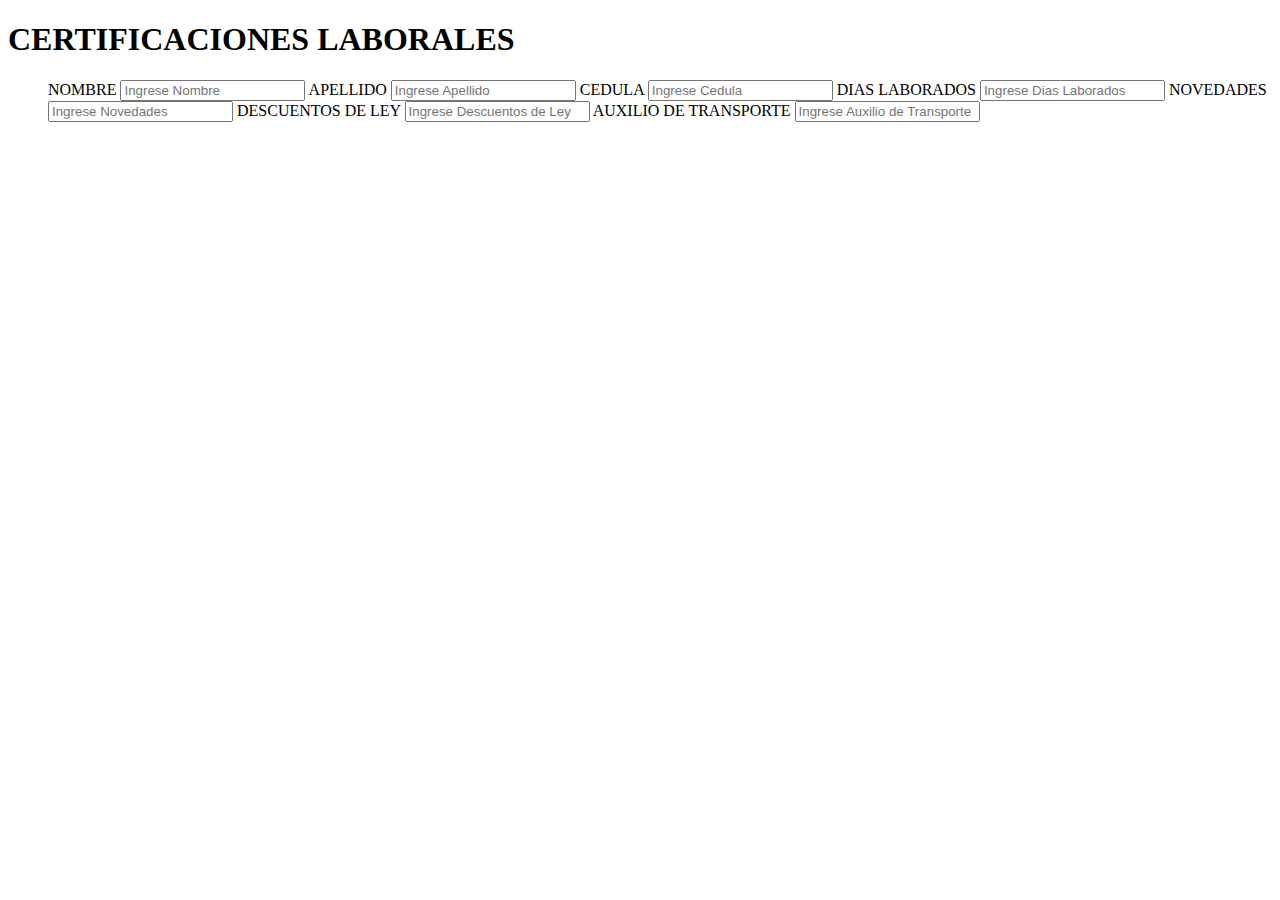
<file: APLICACION RECURSOS HUMANOS/CERTIFICACIONES LABORALES/CERTIFICACIONES LABORALES.html>
<!DOCTYPE html>
<html lang="en">
<head>
    <meta charset="UTF-8">
    <meta name="viewport" content="width=CERTIFICACIONES LABORALES, initial-scale=1.0">
    <title>CERTIFICACIONES LABORALES</title>
</head>
<body>
    <header>
        <h1>CERTIFICACIONES LABORALES</h1>
        <div>
            <ul>
            <label for="">NOMBRE</label>
            <input type="text" placeholder="Ingrese Nombre">
            <label for="">APELLIDO</label>
            <input type="text" placeholder="Ingrese Apellido">
            <label for="">CEDULA</label>
            <input type="text" placeholder="Ingrese Cedula">
            <label for="">DIAS LABORADOS</label>
            <input type="text" placeholder="Ingrese Dias Laborados">
            <label for="">NOVEDADES</label>
            <input type="text" placeholder="Ingrese Novedades">
            <label for="">DESCUENTOS DE LEY</label>
            <input type="text" placeholder="Ingrese Descuentos de Ley">
            <label for="">AUXILIO DE TRANSPORTE</label>
            <input type="text" placeholder="Ingrese Auxilio de Transporte">
        </ul>
        </div>
    </header>
</body>
</html>
</file>
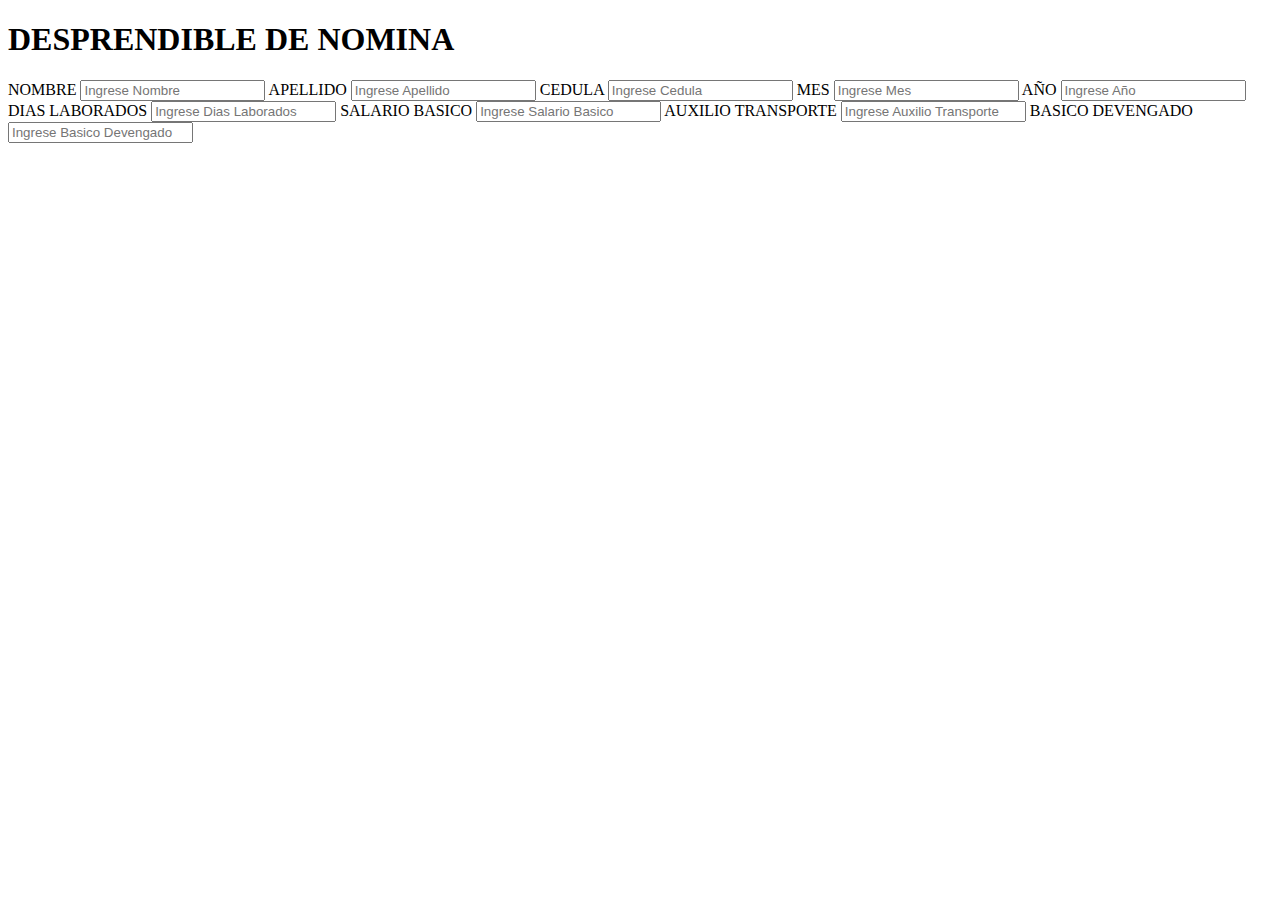
<file: APLICACION RECURSOS HUMANOS/DESPRENDIBLE DE NOMINA/DESPRENDIBLE DE NOMINA.html>
<!DOCTYPE html>
<html lang="en">
<head>
    <meta charset="UTF-8">
    <meta name="viewport" content="width=DESPRENDIBLE DE NOMINA, initial-scale=1.0">
    <title>DESPRENDIBLE DE NOMINA</title>
</head>
<body>
    <header>
        <h1>DESPRENDIBLE DE NOMINA</h1>
    </header>
    <div>
        <label for="">NOMBRE</label>
        <input type="text" placeholder="Ingrese Nombre">
        <label for="">APELLIDO</label>
        <input type="text" placeholder="Ingrese Apellido">
        <label for="">CEDULA</label>
        <input type="text" placeholder="Ingrese Cedula">
        <label for="">MES</label>
        <input type="text" placeholder="Ingrese Mes">
        <label for="">AÑO</label>
        <input type="text" placeholder="Ingrese Año">
        <label for="">DIAS LABORADOS</label>
        <input type="text" placeholder="Ingrese Dias Laborados">
        <label for="">SALARIO BASICO</label>
        <input type="text" placeholder="Ingrese Salario Basico">
        <label for="">AUXILIO TRANSPORTE</label>
        <input type="text" placeholder="Ingrese Auxilio Transporte">
        <label for="">BASICO DEVENGADO</label>
        <input type="text" placeholder="Ingrese Basico Devengado">
    </div>
</body>
</html>
</file>
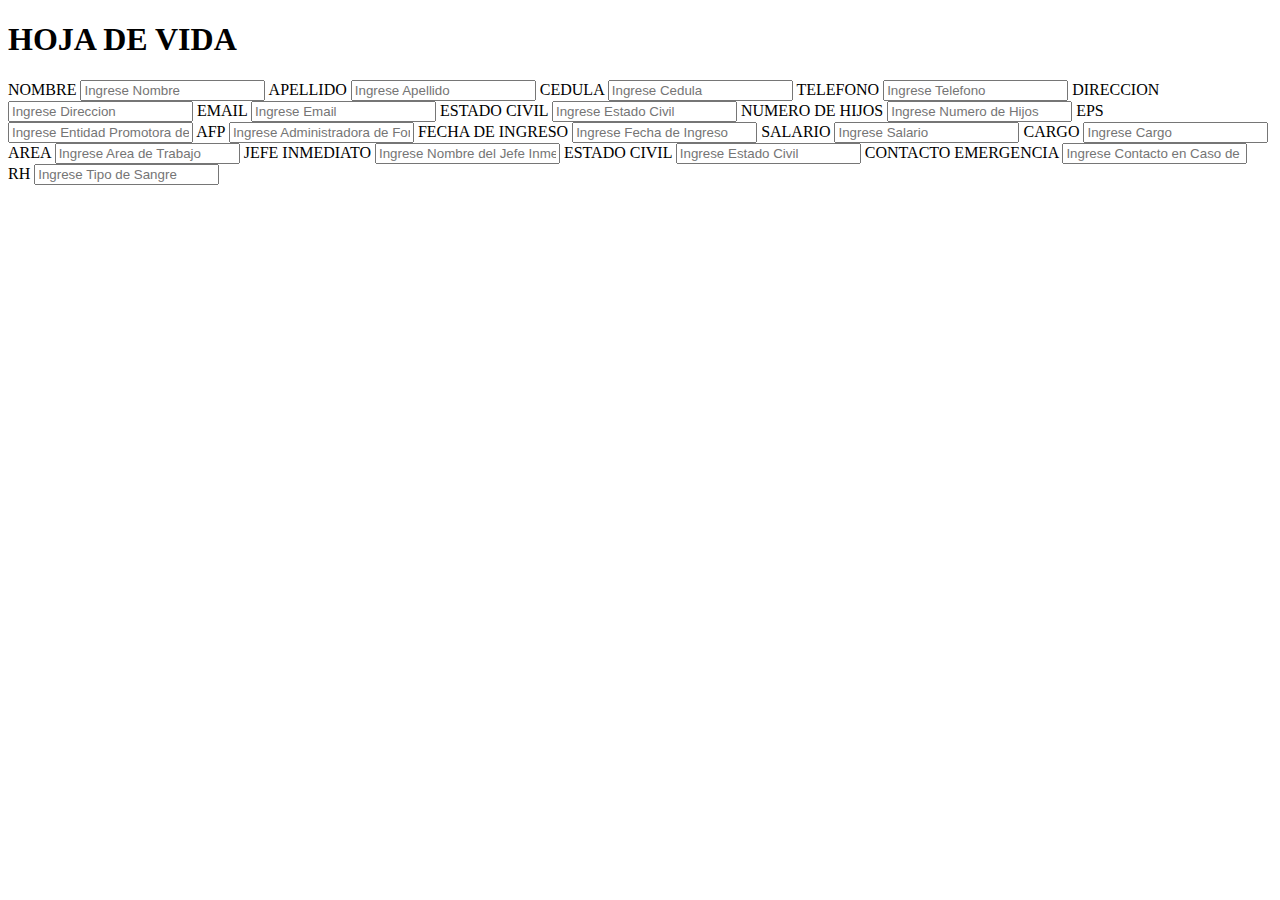
<file: APLICACION RECURSOS HUMANOS/HOJA DE VIDA/HOJA DE VIDA.html>
<!DOCTYPE html>
<html lang="en">
<head>
    <meta charset="UTF-8">
    <meta name="viewport" content="width=HOJA DE VIDA, initial-scale=1.0">
    <title>HOJA DE VIDA</title>
</head>
<body>
    <header>
        <h1>HOJA DE VIDA</h1>
    </header>
    <div>
        <label for="">NOMBRE</label>
        <input type="text" placeholder="Ingrese Nombre">
        <label for="">APELLIDO</label>
        <input type="text" placeholder="Ingrese Apellido">
        <label for="">CEDULA</label>
        <input type="text" placeholder="Ingrese Cedula">
        <label for="">TELEFONO</label>
        <input type="text" placeholder="Ingrese Telefono">
        <label for="">DIRECCION</label>
        <input type="text" placeholder="Ingrese Direccion">
        <label for="">EMAIL</label>
        <input type="text" placeholder="Ingrese Email">
        <label for="">ESTADO CIVIL</label>
        <input type="text" placeholder="Ingrese Estado Civil">
        <label for="">NUMERO DE HIJOS</label>
        <input type="text" placeholder="Ingrese Numero de Hijos">
        <label for="">EPS</label>
        <input type="text" placeholder="Ingrese Entidad Promotora de Salud">
        <label for="">AFP</label>
        <input type="text" placeholder="Ingrese Administradora de Fondo de Pensiones">
        <label for="">FECHA DE INGRESO</label>
        <input type="text" placeholder="Ingrese Fecha de Ingreso">
        <label for="">SALARIO</label>
        <input type="text" placeholder="Ingrese Salario">
        <label for="">CARGO</label>
        <input type="text" placeholder="Ingrese Cargo">
        <label for="">AREA</label>
        <input type="text" placeholder="Ingrese Area de Trabajo">
        <label for="">JEFE INMEDIATO</label>
        <input type="text" placeholder="Ingrese Nombre del Jefe Inmediato">
        <label for="">ESTADO CIVIL</label>
        <input type="text" placeholder="Ingrese Estado Civil">
        <label for="">CONTACTO EMERGENCIA</label>
        <input type="text" placeholder="Ingrese Contacto en Caso de Emergencia">
        <label for="">RH</label>
        <input type="text" placeholder="Ingrese Tipo de Sangre">
    </div>
</body>
</html>
</file>
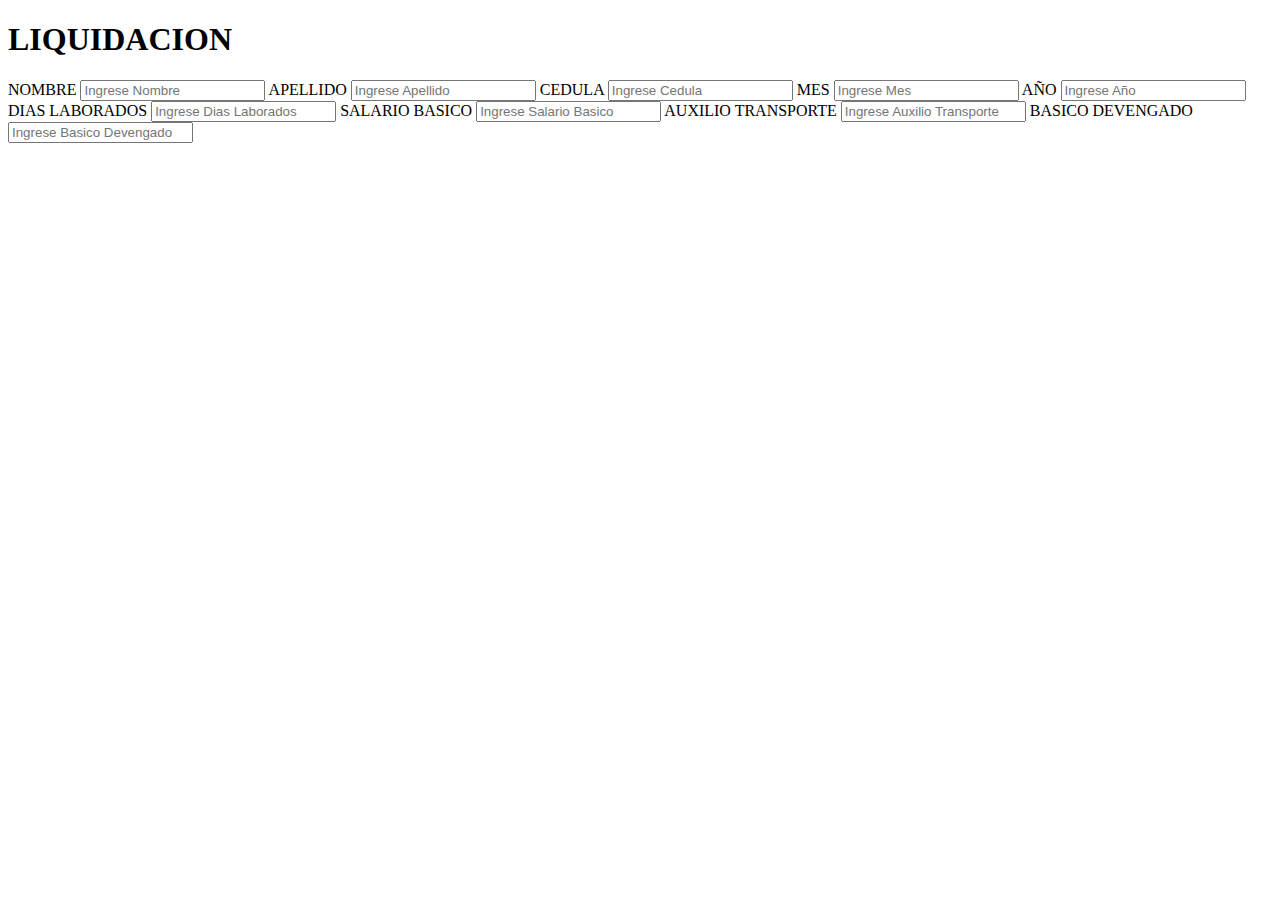
<file: APLICACION RECURSOS HUMANOS/LIQUIDACION/LIQUIDACION.html>
<!DOCTYPE html>
<html lang="en">
<head>
    <meta charset="UTF-8">
    <meta name="viewport" content="width=PAGINA DE LA LIQUIDACION, initial-scale=1.0">
    <title>LIQUIDACION</title>
</head>
<body>
    <header>
        <h1>LIQUIDACION</h1>
    </header>
    <div>
        <label for="">NOMBRE</label>
        <input type="text" placeholder="Ingrese Nombre">
        <label for="">APELLIDO</label>
        <input type="text" placeholder="Ingrese Apellido">
        <label for="">CEDULA</label>
        <input type="text" placeholder="Ingrese Cedula">
        <label for="">MES</label>
        <input type="text" placeholder="Ingrese Mes">
        <label for="">AÑO</label>
        <input type="text" placeholder="Ingrese Año">
        <label for="">DIAS LABORADOS</label>
        <input type="text" placeholder="Ingrese Dias Laborados">
        <label for="">SALARIO BASICO</label>
        <input type="text" placeholder="Ingrese Salario Basico">
        <label for="">AUXILIO TRANSPORTE</label>
        <input type="text" placeholder="Ingrese Auxilio Transporte">
        <label for="">BASICO DEVENGADO</label>
        <input type="text" placeholder="Ingrese Basico Devengado">
    </div>
</body>
</html>
</file>
